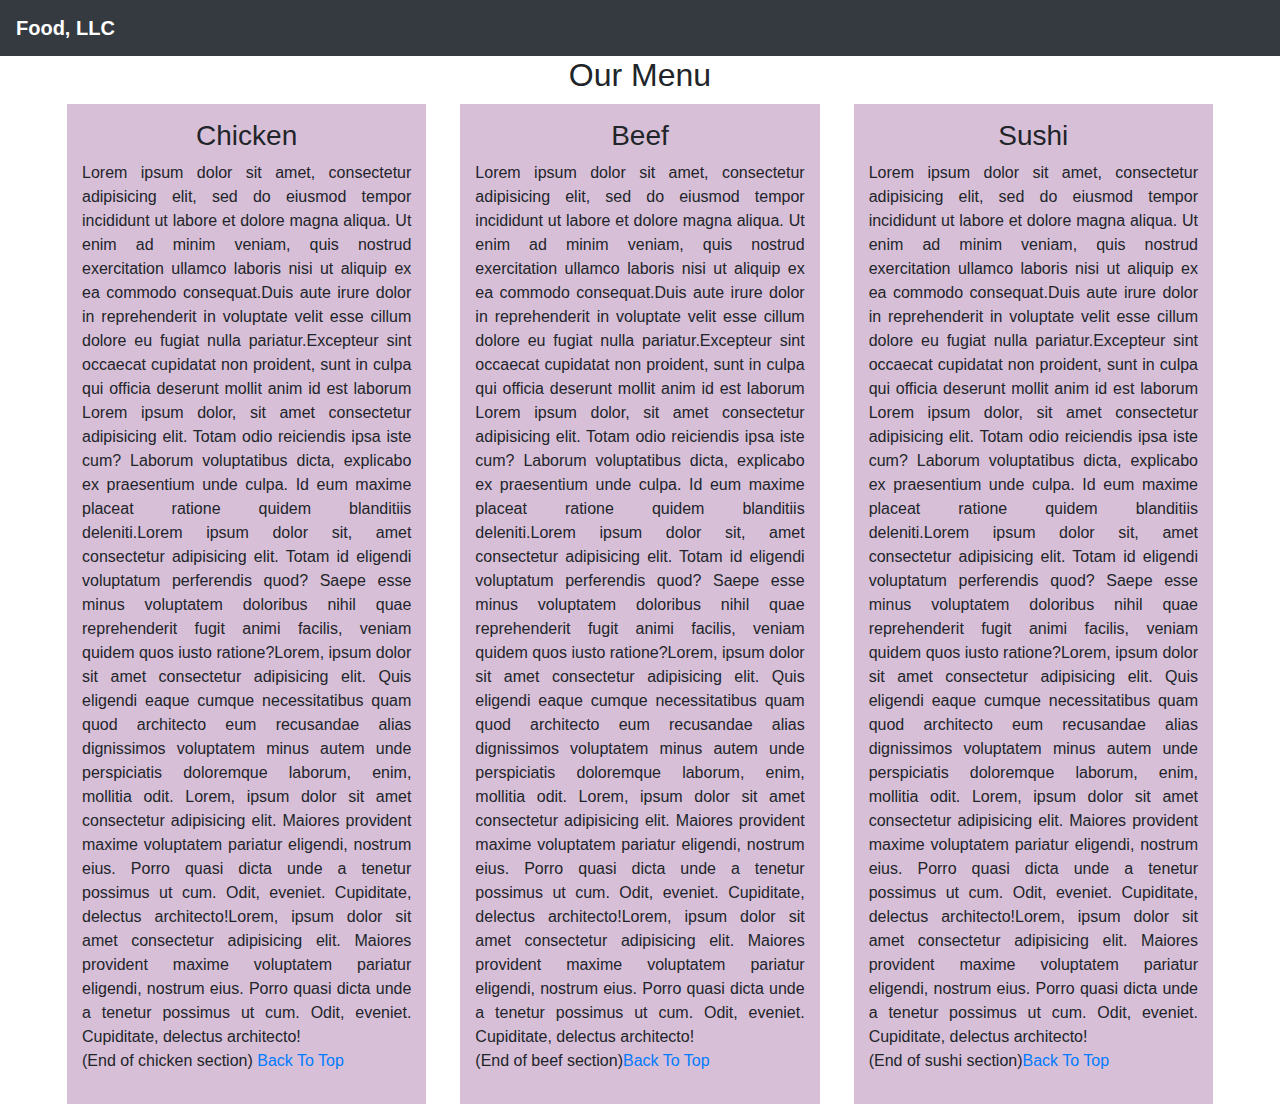
<file: Ass2/index.html>
<!DOCTYPE html>
<html lang="en">
<head>
    <meta charset="UTF-8">
    <meta name="viewport" content="width=device-width, initial-scale=1.0">
    <link rel="stylesheet" href="https://stackpath.bootstrapcdn.com/bootstrap/4.4.1/css/bootstrap.min.css" integrity="sha384-Vkoo8x4CGsO3+Hhxv8T/Q5PaXtkKtu6ug5TOeNV6gBiFeWPGFN9MuhOf23Q9Ifjh" crossorigin="anonymous">
    <!--<link rel="stylesheet" href="bootstrap-4.5.3-dist/js/bootstrap.js">-->
    <link rel="stylesheet" href="css/style.css">

    
    
    <title>Document</title>
</head>
<body>
  <script src="https://code.jquery.com/jquery-3.4.1.slim.min.js" integrity="sha384-J6qa4849blE2+poT4WnyKhv5vZF5SrPo0iEjwBvKU7imGFAV0wwj1yYfoRSJoZ+n" crossorigin="anonymous"></script>
  <script src="https://cdn.jsdelivr.net/npm/popper.js@1.16.0/dist/umd/popper.min.js" integrity="sha384-Q6E9RHvbIyZFJoft+2mJbHaEWldlvI9IOYy5n3zV9zzTtmI3UksdQRVvoxMfooAo" crossorigin="anonymous"></script>
  <script src="https://stackpath.bootstrapcdn.com/bootstrap/4.4.1/js/bootstrap.min.js" integrity="sha384-wfSDF2E50Y2D1uUdj0O3uMBJnjuUD4Ih7YwaYd1iqfktj0Uod8GCExl3Og8ifwB6" crossorigin="anonymous"></script>
    <!--<h1>Hello Coursera</h1>-->
    <!--Navbar-->
    <nav id="top" class="navbar navbar-expand-md navbar-dark bg-dark">
      <a class="navbar-brand font-weight-bold" href="#">Food, LLC</a>
      <button class="navbar-toggler" type="button" data-toggle="collapse" data-target="#navbarNav" aria-controls="navbarNav" aria-expanded="false"
        aria-label="Toggle navigation">
        <span class="navbar-toggler-icon"></span>
      </button>
      <div class="collapse navbar-collapse" id="navbarNav">
        <ul class="navbar-nav mr-auto">
          <li class="nav-item active">
            <a class="nav-link text-capitalize d-md-none d-xl-none  text-center" href="#chicken">Chicken
              <span class="sr-only">(current)</span>
            </a>
          </li>
          <li class="nav-item">
            <a class="nav-link  text-capitalize d-md-none d-xl-none text-center" href="#beef">Beef</a>
          </li>
          <li class="nav-item">
            <a class="nav-link  text-capitalize d-md-none d-xl-none text-center" href="#sushi">Sushi</a>
          </li>
        </ul>
      </div>
    </nav>
  <!--/.Navbar-->
    <div class="container-fulid">
        <h2 class="text-center" id="menu">Our Menu</h2>
        <div class="row">
            <div class="col-xs-12 col-sm-6 col-md-4" >
              <div class="column" style="background-color: thistle;">
                <h3 align="center" id="chicken">Chicken</h3>
                <p>
                Lorem ipsum dolor sit amet, consectetur adipisicing elit, sed do
                eiusmod tempor incididunt ut labore et dolore magna aliqua. Ut
                enim ad minim veniam, quis nostrud exercitation ullamco laboris
                nisi ut aliquip ex ea commodo consequat.Duis aute irure dolor in
                reprehenderit in voluptate velit esse cillum dolore eu fugiat
                nulla pariatur.Excepteur sint occaecat cupidatat non proident,
                sunt in culpa qui officia deserunt mollit anim id est laborum
                Lorem ipsum dolor, sit amet consectetur adipisicing elit. Totam
                odio reiciendis ipsa iste cum? Laborum voluptatibus dicta,
                explicabo ex praesentium unde culpa. Id eum maxime placeat
                ratione quidem blanditiis deleniti.Lorem ipsum dolor sit, 
                amet consectetur adipisicing elit. Totam id eligendi
                voluptatum perferendis quod? Saepe esse minus voluptatem
                doloribus nihil quae reprehenderit fugit animi facilis,
                veniam quidem quos iusto ratione?Lorem, ipsum dolor sit amet
                consectetur adipisicing elit. Quis eligendi eaque cumque
                necessitatibus quam quod architecto eum recusandae alias
                dignissimos voluptatem minus autem unde perspiciatis
                doloremque laborum, enim, mollitia odit. Lorem, ipsum
                dolor sit amet consectetur adipisicing elit. Maiores
                provident maxime voluptatem pariatur eligendi, nostrum eius.
                Porro quasi dicta unde a tenetur possimus ut cum. Odit,
                eveniet. Cupiditate, delectus architecto!Lorem, ipsum
                dolor sit amet consectetur adipisicing elit. Maiores
                provident maxime voluptatem pariatur eligendi, nostrum eius.
                Porro quasi dicta unde a tenetur possimus ut cum. Odit,
                eveniet. Cupiditate, delectus architecto!<br>
                (End of chicken section)
                <a href="#menu">Back To Top</a></p>
              </div>
            </div>
            <div class="col-xs-12 col-sm-6 col-md-4">
              <div class="column1" style="background-color: thistle;">
                <h3 align="center" id="beef">Beef</h3>
                <p>
                Lorem ipsum dolor sit amet, consectetur adipisicing elit, sed do
                eiusmod tempor incididunt ut labore et dolore magna aliqua. Ut
                enim ad minim veniam, quis nostrud exercitation ullamco laboris
                nisi ut aliquip ex ea commodo consequat.Duis aute irure dolor in
                reprehenderit in voluptate velit esse cillum dolore eu fugiat
                nulla pariatur.Excepteur sint occaecat cupidatat non proident,
                sunt in culpa qui officia deserunt mollit anim id est laborum
                Lorem ipsum dolor, sit amet consectetur adipisicing elit. Totam
                odio reiciendis ipsa iste cum? Laborum voluptatibus dicta,
                explicabo ex praesentium unde culpa. Id eum maxime placeat
                ratione quidem blanditiis deleniti.Lorem ipsum dolor sit, 
                amet consectetur adipisicing elit. Totam id eligendi
                voluptatum perferendis quod? Saepe esse minus voluptatem
                doloribus nihil quae reprehenderit fugit animi facilis,
                veniam quidem quos iusto ratione?Lorem, ipsum dolor sit amet
                consectetur adipisicing elit. Quis eligendi eaque cumque
                necessitatibus quam quod architecto eum recusandae alias
                dignissimos voluptatem minus autem unde perspiciatis
                doloremque laborum, enim, mollitia odit. Lorem, ipsum
                dolor sit amet consectetur adipisicing elit. Maiores
                provident maxime voluptatem pariatur eligendi, nostrum eius.
                Porro quasi dicta unde a tenetur possimus ut cum. Odit,
                eveniet. Cupiditate, delectus architecto!Lorem, ipsum
                dolor sit amet consectetur adipisicing elit. Maiores
                provident maxime voluptatem pariatur eligendi, nostrum eius.
                Porro quasi dicta unde a tenetur possimus ut cum. Odit,
                eveniet. Cupiditate, delectus architecto!<br>
                (End of beef section)<a href="#menu">Back To Top</a></p>
              </div>
            </div>
            <div class="col-xs-12 col-sm-12 col-md-4">
              <div class="column2" style="background-color: thistle;">
                <h3 align="center" id="sushi">Sushi</h3>
                <p>
                Lorem ipsum dolor sit amet, consectetur adipisicing elit, sed do
                eiusmod tempor incididunt ut labore et dolore magna aliqua. Ut
                enim ad minim veniam, quis nostrud exercitation ullamco laboris
                nisi ut aliquip ex ea commodo consequat.Duis aute irure dolor in
                reprehenderit in voluptate velit esse cillum dolore eu fugiat
                nulla pariatur.Excepteur sint occaecat cupidatat non proident,
                sunt in culpa qui officia deserunt mollit anim id est laborum
                Lorem ipsum dolor, sit amet consectetur adipisicing elit. Totam
                odio reiciendis ipsa iste cum? Laborum voluptatibus dicta,
                explicabo ex praesentium unde culpa. Id eum maxime placeat
                ratione quidem blanditiis deleniti.Lorem ipsum dolor sit, 
                amet consectetur adipisicing elit. Totam id eligendi
                voluptatum perferendis quod? Saepe esse minus voluptatem
                doloribus nihil quae reprehenderit fugit animi facilis,
                veniam quidem quos iusto ratione?Lorem, ipsum dolor sit amet
                consectetur adipisicing elit. Quis eligendi eaque cumque
                necessitatibus quam quod architecto eum recusandae alias
                dignissimos voluptatem minus autem unde perspiciatis
                doloremque laborum, enim, mollitia odit. Lorem, ipsum
                dolor sit amet consectetur adipisicing elit. Maiores
                provident maxime voluptatem pariatur eligendi, nostrum eius.
                Porro quasi dicta unde a tenetur possimus ut cum. Odit,
                eveniet. Cupiditate, delectus architecto!Lorem, ipsum
                dolor sit amet consectetur adipisicing elit. Maiores
                provident maxime voluptatem pariatur eligendi, nostrum eius.
                Porro quasi dicta unde a tenetur possimus ut cum. Odit,
                eveniet. Cupiditate, delectus architecto!
                <br>
                (End of sushi section)<a href="#menu">Back To Top</a></p>
              </div>
            </div>
            
        </div>
        
    </div>
    
    
</body>
</html>
</file>
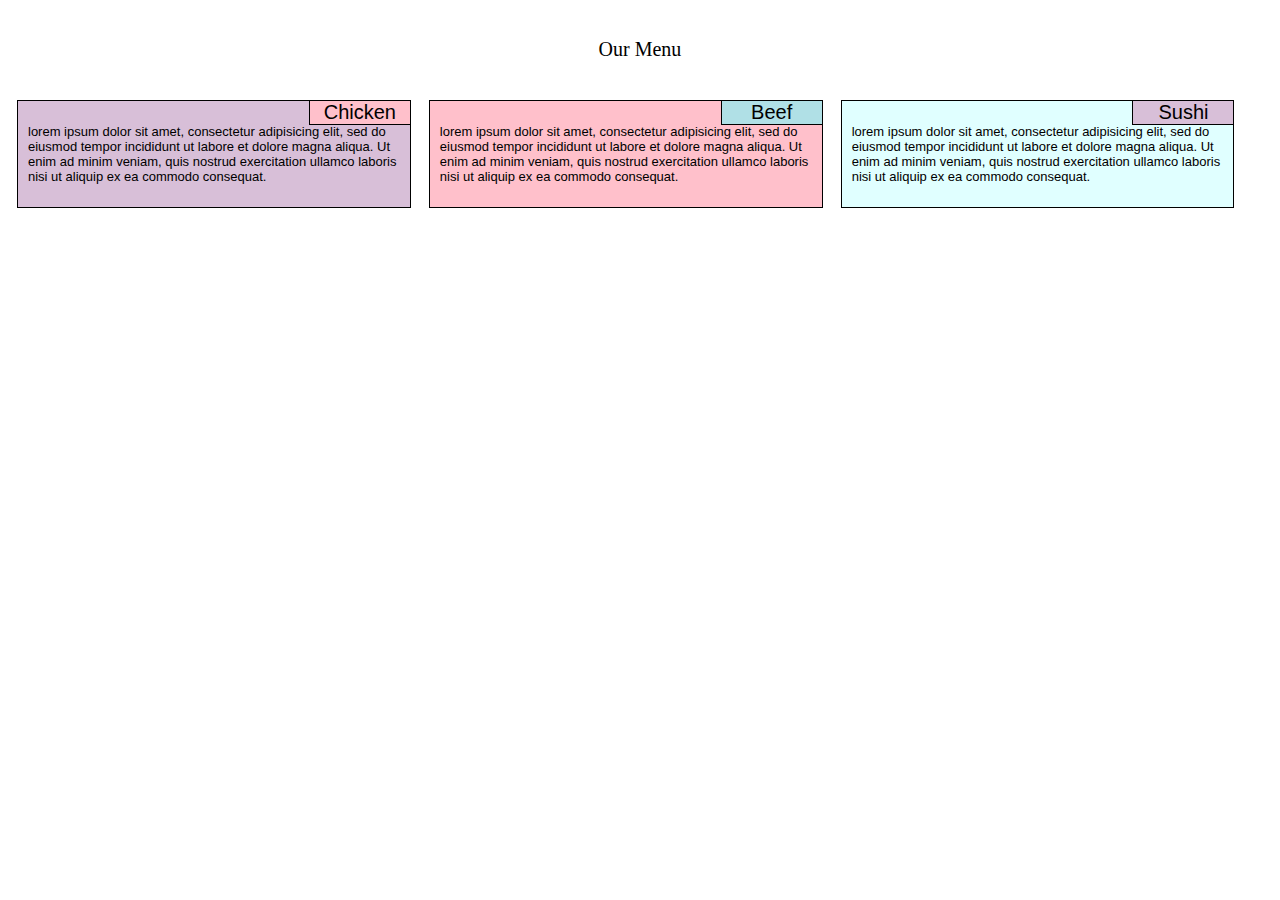
<file: Ass1/mod2_solution/index.html>
<!DOCTYPE html>
<html lang="en">
<head>
    <meta charset="UTF-8">
    <meta name="viewport" content="width=device-width, initial-scale=1.0">
    <title>Document</title>
    <link rel="stylesheet" href="css/style.css">
</head>
<body>
    <header>
        Our Menu
    </header>
    <div class="row">
        <div class="column1">
            <div class="topright1">Chicken</div>
            <p>lorem ipsum dolor sit amet, consectetur adipisicing elit, sed do eiusmod tempor incididunt ut labore et dolore magna aliqua.
                 Ut enim ad minim veniam, quis nostrud exercitation ullamco laboris nisi ut aliquip ex ea commodo consequat.</p>
        </div>
        <div class="column2">
            <div class="topright2">Beef</div>
            <p>lorem ipsum dolor sit amet, consectetur adipisicing elit, sed do eiusmod tempor incididunt ut labore et dolore magna aliqua.
                Ut enim ad minim veniam, quis nostrud exercitation ullamco laboris nisi ut aliquip ex ea commodo consequat.</p>
        </div>
        <div class="column3">
            <div class="topright3">Sushi</div>
            <p>lorem ipsum dolor sit amet, consectetur adipisicing elit, sed do eiusmod tempor incididunt ut labore et dolore magna aliqua.
                Ut enim ad minim veniam, quis nostrud exercitation ullamco laboris nisi ut aliquip ex ea commodo consequat.</p>
        </div>
    </div>
    
</body>
</html>
</file>
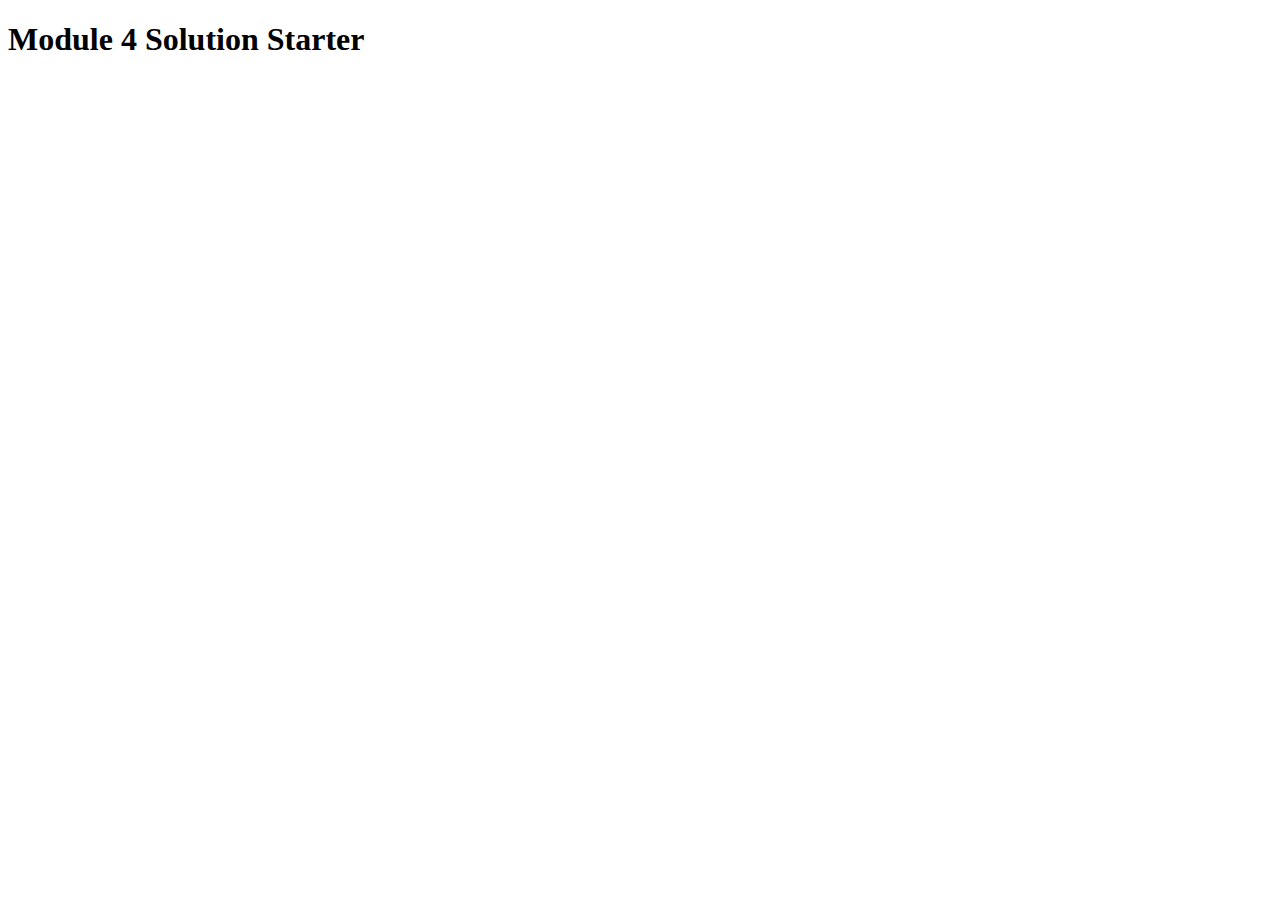
<file: Ass4/mod4_solution/index.html>
<!DOCTYPE html>
<html>
<head>
  <meta charset="utf-8">
  <title>Module 4 Solution Starter</title>
  <script>
    var names = ["Yaakov", "John", "Jen", "Jason", "Paul", "Frank", "Larry", "Paula", "Laura", "Jim"]; // DO NOT REMOVE
  </script>
  <script src="SpeakHello.js"></script>
  <script src="SpeakGoodBye.js"></script>
  <script src="script.js"></script>
</head>
<body>
  <h1>Module 4 Solution Starter</h1>
</body>
</html>
</file>
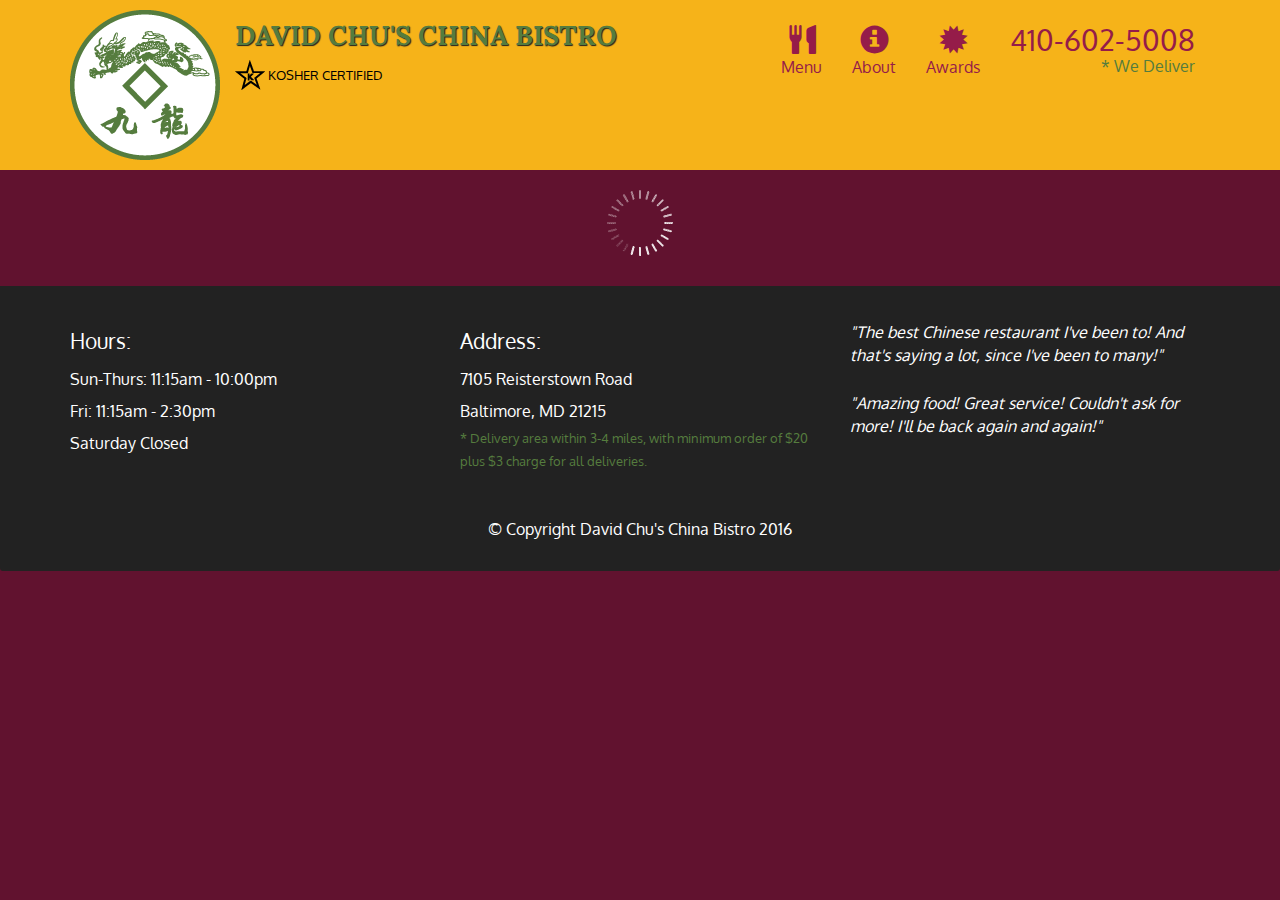
<file: Ass5/mod5_solution/index.html>
<!doctype html>
<html lang="en">
  <head>
    <meta charset="utf-8">
    <meta http-equiv="X-UA-Compatible" content="IE=edge">
    <meta name="viewport" content="width=device-width, initial-scale=1">
    <title>David Chu's China Bistro</title>
    <link rel="stylesheet" href="css/bootstrap.min.css">
    <link rel="stylesheet" href="css/styles.css">
    <link href='https://fonts.googleapis.com/css?family=Oxygen:400,300,700' rel='stylesheet' type='text/css'>
    <link href='https://fonts.googleapis.com/css?family=Lora' rel='stylesheet' type='text/css'>
  </head>
<body>
  <header>
    <nav id="header-nav" class="navbar navbar-default">
      <div class="container">
        <div class="navbar-header">
          <a href="index.html" class="pull-left visible-md visible-lg">
            <div id="logo-img" alt="Logo image"></div>
          </a>

          <div class="navbar-brand">
            <a href="index.html"><h1>David Chu's China Bistro</h1></a>
            <p>
              <img src="images/star-k-logo.png" alt="Kosher certification">
              <span>Kosher Certified</span>
            </p>
          </div>

          <button id="navbarToggle" type="button" class="navbar-toggle collapsed" data-toggle="collapse" data-target="#collapsable-nav" aria-expanded="false">
            <span class="sr-only">Toggle navigation</span>
            <span class="icon-bar"></span>
            <span class="icon-bar"></span>
            <span class="icon-bar"></span>
          </button>
        </div>
        
        <div id="collapsable-nav" class="collapse navbar-collapse">
           <ul id="nav-list" class="nav navbar-nav navbar-right">
            <li id="navHomeButton" class="visible-xs active">
              <a href="index.html">
                <span class="glyphicon glyphicon-home"></span> Home</a>
            </li>
            <li id="navMenuButton">
              <a href="#" onclick="$dc.loadMenuCategories();">
                <span class="glyphicon glyphicon-cutlery"></span><br class="hidden-xs"> Menu</a>
            </li>
            <li>
              <a href="#">
                <span class="glyphicon glyphicon-info-sign"></span><br class="hidden-xs"> About</a>
            </li>
            <li>
              <a href="#">
                <span class="glyphicon glyphicon-certificate"></span><br class="hidden-xs"> Awards</a>
            </li>
            <li id="phone" class="hidden-xs">
              <a href="tel:410-602-5008">
                <span>410-602-5008</span></a><div>* We Deliver</div>
            </li>
          </ul><!-- #nav-list -->
        </div><!-- .collapse .navbar-collapse -->
      </div><!-- .container -->
    </nav><!-- #header-nav -->
  </header>

  <div id="call-btn" class="visible-xs">
    <a class="btn" href="tel:410-602-5008">
    <span class="glyphicon glyphicon-earphone"></span>
    410-602-5008
    </a>
  </div>
  <div id="xs-deliver" class="text-center visible-xs">* We Deliver</div>

  <div id="main-content" class="container"></div>

  <footer class="panel-footer">
    <div class="container">
      <div class="row">
        <section id="hours" class="col-sm-4">
          <span>Hours:</span><br>
          Sun-Thurs: 11:15am - 10:00pm<br>
          Fri: 11:15am - 2:30pm<br>
          Saturday Closed
          <hr class="visible-xs">
        </section>
        <section id="address" class="col-sm-4">
          <span>Address:</span><br>
          7105 Reisterstown Road<br>
          Baltimore, MD 21215
          <p>* Delivery area within 3-4 miles, with minimum order of $20 plus $3 charge for all deliveries.</p>
          <hr class="visible-xs">
        </section>
        <section id="testimonials" class="col-sm-4">
          <p>"The best Chinese restaurant I've been to! And that's saying a lot, since I've been to many!"</p>
          <p>"Amazing food! Great service! Couldn't ask for more! I'll be back again and again!"</p>
        </section>
      </div>
      <div class="text-center">&copy; Copyright David Chu's China Bistro 2016</div>
    </div>
  </footer>

  <!-- jQuery (Bootstrap JS plugins depend on it) -->
  <script src="js/jquery-2.1.4.min.js"></script>
  <script src="js/bootstrap.min.js"></script>
  <script src="js/ajax-utils.js"></script>
  <script src="js/script.js"></script>
</body>
</html>
</file>
<file: Ass2/css/style.css>
p{
    text-align: justify;
}
.row{
   margin-left: 50px;
   margin-right: 50px;
    
}
.column,.column1,.column2{
    padding: 15px;
    margin-left: 2px;
    margin-right: 2px;
    margin-top: 2px;
}
</file>
<file: Ass1/mod2_solution/css/style.css>
header{
    text-align: center;
    padding: 30px;
    font-size: 20px;
}
/*{
    box-sizing: border-box;
    margin: 0;
    padding: 0;
}*/
.column1,.column2,.column3{
    position: relative;
    box-sizing: border-box;
    float: left;
    outline: 1px solid black;
    outline-offset: 0;
    font-family: sans-serif;
    font-size: 13px;
    padding:10px;
    margin: 10px;
}
.column1{
    background-color: thistle;
}
.column2{
    background-color:pink;
}
.column3{
    background-color: lightcyan;
}
.topright1,.topright2,.topright3{
    position: absolute;
    top: 0;
    right: 0;
    width: 100px;
    height: 23px;
    border-left: 1px solid black;
    border-bottom: 1px solid black;
    text-align: center;
    font-family: sans-serif;
    font-size: 20px;
}
.topright1{
    background-color: pink;
}
.topright2{
    background-color: powderblue;
}
.topright3{
    background-color: thistle;
}
.row::after{
    content: "";
    clear: both;
    display: block;
}
.row{
    width: 100%;
}
@media(max-width: 767px){
    .column1,.column2,.column3{
        width: 97%;
    }
}
@media(min-width: 768px){
    .column1{
        width: 47%;
    }
    .column2{
        width: 47%;
    }
    .column3{
        width: 96%;
    }
}
/*for desktop*/
@media(min-width: 992px){
    .column1{
        width: 31%;
    }
    .column2{
        width: 31%;
    }
    .column3{
        width: 31%;
    }
}
</file>
<file: Ass5/mod5_solution/css/styles.css>
body {
  font-size: 16px;
  color: #fff;
  background-color: #61122f;
  font-family: 'Oxygen', sans-serif;
}

/** HEADER **/
#header-nav {
  background-color: #f6b319;
  border-radius: 0;
  border: 0;
}

#logo-img {
  background: url('../images/restaurant-logo_large.png') no-repeat;
  width: 150px;
  height: 150px;
  margin: 10px 15px 10px 0;
}

.navbar-brand {
  padding-top: 25px;
}
.navbar-brand h1 { /* Restaurant name */
  font-family: 'Lora', serif;
  color: #557c3e;
  font-size: 1.5em;
  text-transform: uppercase;
  font-weight: bold;
  text-shadow: 1px 1px 1px #222;
  margin-top: 0;
  margin-bottom: 0;
  line-height: .75;
}
.navbar-brand a:hover, .navbar-brand a:focus {
  text-decoration: none;
}
.navbar-brand p { /* Kosher cert */
  color: #000;
  text-transform: uppercase;
  font-size: .7em;
  margin-top: 15px;
}
.navbar-brand p span { /* Star-K */
  vertical-align: middle;
}

#nav-list {
  margin-top: 10px;
}
#nav-list a {
  color: #951C49;
  text-align: center;
}
#nav-list a:hover {
  background: #E7E7E7;
}
#nav-list a span {
  font-size: 1.8em;
}

#phone {
  margin-top: 5px;
}
#phone a { /* Phone number */
  text-align: right;
  padding-bottom: 0;
}
#phone div { /* We Deliver */
  color: #557c3e;
  text-align: right;
  padding-right: 15px;
}

.navbar-header button.navbar-toggle, .navbar-header .icon-bar {
  border: 1px solid #61122f;
}
.navbar-header button.navbar-toggle {
  clear: both;
  margin-top: -30px;
}
/* END HEADER */

/* FOOTER */
.panel-footer {
  margin-top: 30px;
  padding-top: 35px;
  padding-bottom: 30px;
  background-color: #222;
  border-top: 0;
}
.panel-footer div.row {
  margin-bottom: 35px;
}
#hours, #address {
  line-height: 2;
}
#hours > span, #address > span {
  font-size: 1.3em;
}
#address p {
  color: #557c3e;
  font-size: .8em;
  line-height: 1.8;
}
#testimonials {
  font-style: italic;
}
#testimonials p:nth-child(2) {
  margin-top: 25px;
}
/* END FOOTER */



/* HOME PAGE */
.container .jumbotron {
  box-shadow: 0 0 50px #3F0C1F;
  border: 2px solid #3F0C1F;
}

#menu-tile, #specials-tile, #map-tile {
  height: 250px;
  width: 100%;
  margin-bottom: 15px;
  position: relative;
  border: 2px solid #3F0C1F;
  overflow: hidden;
}
#menu-tile:hover, #specials-tile:hover, #map-tile:hover {
  box-shadow: 0 1px 5px 1px #cccccc;
}
#menu-tile {
  background: url('../images/menu-tile.jpg') no-repeat;
  background-position: center;
}
#specials-tile {
  background: url('../images/specials-tile.jpg') no-repeat;
  background-position: center;
}
#menu-tile span, #specials-tile span, #map-tile span {
  position: absolute;
  bottom: 0;
  right: 0;
  width: 100%;
  text-align: center;
  font-size: 1.6em;
  text-transform: uppercase;
  background-color: #000;
  color: #fff;
  opacity: .8;
}
/* END HOME PAGE */

/* MENU CATEGORIES PAGE */
.category-tile { 
  position: relative;
  border: 2px solid #3F0C1F;
  overflow: hidden;
  width: 200px;
  height: 200px;
  margin: 0 auto 15px;
}
.category-tile span {
  position: absolute;
  bottom: 0;
  right: 0;
  width: 100%;
  text-align: center;
  font-size: 1.2em;
  text-transform: uppercase;
  background-color: #000;
  color: #fff;
  opacity: .8;
}
.category-tile:hover {
  box-shadow: 0 1px 5px 1px #cccccc;
}

#menu-categories-title + div {
  margin-bottom: 50px;
}
/* END MENU CATEGORIES PAGE */

/* SINGLE CATEGORY PAGE */
.menu-item-tile {
  margin-bottom: 25px;
}
.menu-item-tile hr {
  width: 80%;
}
.menu-item-tile .menu-item-price {
  font-size: 1.1em;
  text-align: right;
  margin-top: -15px;
  margin-right: -15px;
}
.menu-item-tile .menu-item-price span {
  font-size: .6em;
}
.menu-item-photo {
  position: relative;
  border: 2px solid #3F0C1F; 
  overflow: hidden;
  padding: 0;
  margin-right: -15px;
  margin-left: auto;
  margin-bottom: 20px;
  max-width: 250px;
}
.menu-item-photo div {
  position: absolute;
  bottom: 0;
  right: 0;
  width: 80px;
  background-color: #557c3e;
  text-align: center;
}
.menu-item-description {
  padding-right: 30px;
}
h3.menu-item-title {
  margin: 0 0 10px;
}
.menu-item-details {
  font-size: .9em;
  font-style: italic;
}
/* END SINGLE CATEGORY PAGE */


/********** Large devices only **********/
@media (min-width: 1200px) {
  .container .jumbotron {
    background: url('../images/jumbotron_1200.jpg') no-repeat;
    height: 675px;
  }
}

/********** Medium devices only **********/
@media (min-width: 992px) and (max-width: 1199px) {
  /* Header */
  #logo-img {
    background: url('../images/restaurant-logo_medium.png') no-repeat;
    width: 100px;
    height: 100px;
    margin: 5px 5px 5px 0;
  }
  /* End Header */

  /* Home Page */
  .container .jumbotron {
    background: url('../images/jumbotron_992.jpg') no-repeat;
    height: 558px;
  }
  /* End Home Page */
}

/********** Small devices only **********/
@media (min-width: 768px) and (max-width: 991px) {
  /* Home Page */
  .container .jumbotron {
    background: url('../images/jumbotron_768.jpg') no-repeat;
    height: 432px;
  }
  /* End Home Page */
}

/********** Extra small devices only **********/
@media (max-width: 767px) {
  /* Header */
  .navbar-brand {
    padding-top: 10px;
    height: 80px;
  }
  .navbar-brand h1 { /* Restaurant name */
    padding-top: 10px;
    font-size: 5vw; /* 1vw = 1% of viewport width */
  }
  .navbar-brand p { /* Kosher cert */
    font-size: .6em;
    margin-top: 12px;
  }
  .navbar-brand p img { /* Star-K */
    height: 20px;
  }

  #collapsable-nav a { /* Collapsed nav menu text */
    font-size: 1.2em;
  }
  #collapsable-nav a span { /* Collapsed nav menu glyph */
    font-size: 1em;
    margin-right: 5px;
  }

  #call-btn > a {
    font-size: 1.5em;
    display: block;
    margin: 0 20px;
    padding: 10px;
    border: 2px solid #fff;
    background-color: #f6b319;
    color: #951c49;
  }
  #xs-deliver {
    margin-top: 5px;
    font-size: .7em;
    letter-spacing: .1em;
    text-transform: uppercase;
  }
  /* End Header */

  /* Footer */
  .panel-footer section {
    margin-bottom: 30px;
    text-align: center;
  }
  .panel-footer section:nth-child(3) {
    margin-bottom: 0; /* margin already exists on the whole row */
  }
  .panel-footer section hr {
    width: 50%;
  }
  /* End Footer */

  /* Home Page */
  .container .jumbotron {
    margin-top: 30px;
    padding: 0;
  }
  #menu-tile, #specials-tile {
    width: 360px;
    margin: 0 auto 15px;
  }

  .menu-item-photo {
    margin-right: auto;
  }
  .menu-item-tile .menu-item-price {
    text-align: center;
  }
  .menu-item-description {
    text-align: center;;
  }
}


/********** Super extra small devices Only :-) (e.g., iPhone 4) **********/
@media (max-width: 479px) {
  /* Header */
  .navbar-brand h1 { /* Restaurant name */
    padding-top: 5px;
    font-size: 6vw;
  }
  /* End Header */
  
  /* Home page */
  #menu-tile, #specials-tile {
    width: 280px;
    margin: 0 auto 15px;
  }

  .col-xxs-12 {
    position: relative;
    min-height: 1px;
    padding-right: 15px;
    padding-left: 15px;
    float: left;
    width: 100%;
  }
}
</file>
